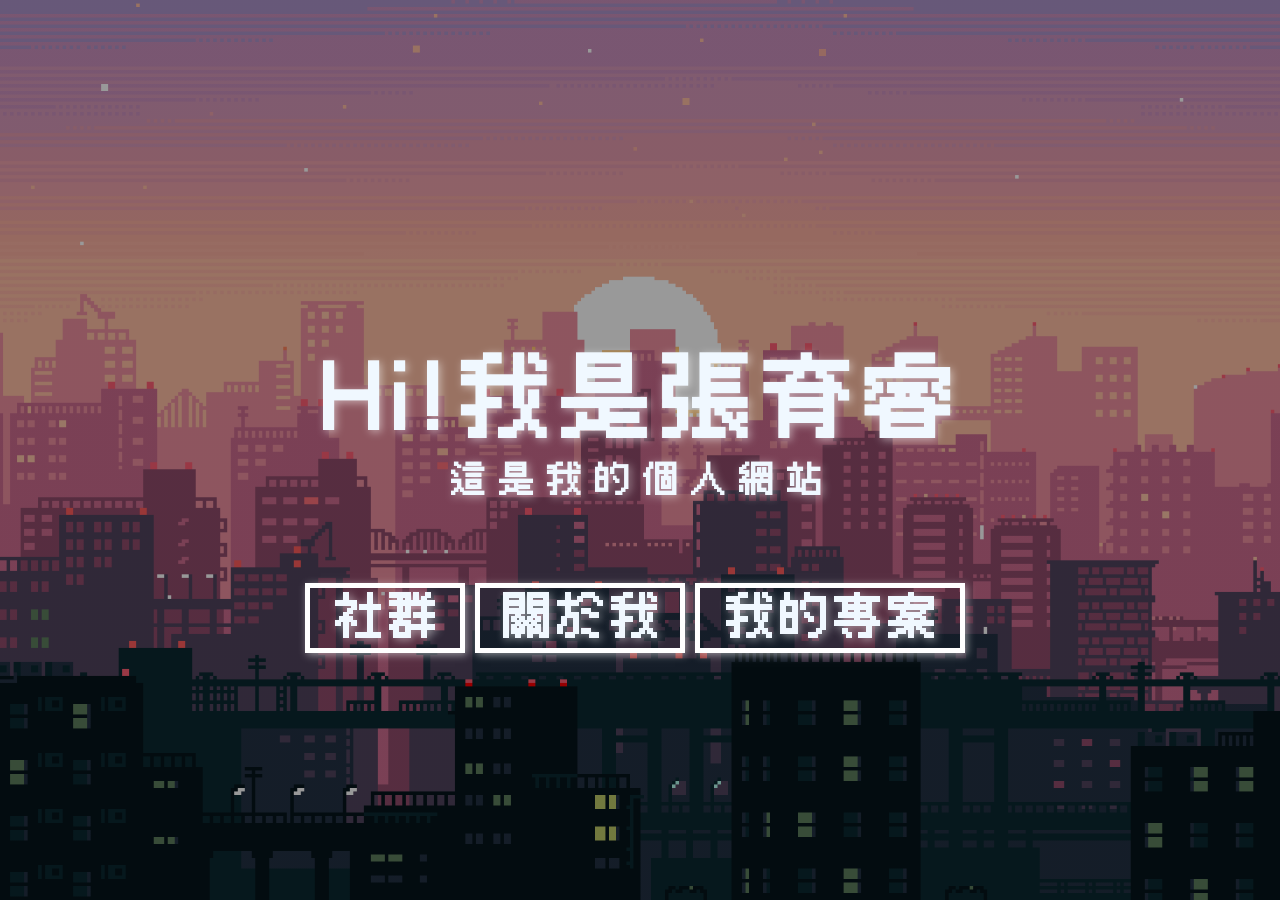
<file: index.html>
<!DOCTYPE html>
<!-- 矮額你怎麼在偷看 -->
<html lang="zh-TW">
    <head>
        <meta charset="UTF-8">
        <link rel="stylesheet" href="style.css">
    </head>
    <body>
        <!-- text -->
        <div class="d1v">
            <h1 class="d1v_world">Hi!我是張育睿</h1> 
        </div>
        <div class="d2v">
            <h1 class="d2v_world">這是我的個人網站</h1>
        </div>
        <!-- button -->
        <div class="button1" id="btn1">
            <h1 class="button1_world">社群</h1>
        </div>
        <div class="button2" id="btn2">
            <h1 class="button2_world">關於我</h1>
        </div>
        <div class="button3" id="btn3">
            <h1 class="button3_world">我的專案</h1>
        </div>
        <!-- windows -->
        <div class="windows1" id="windows_1">
            <h1 class="windows1_text" id="windows_1_text">社群</h1>
            <h1 class="windows1_ig_text">我的IG   ray_.1208</h1>
            <img src="images/ig_logo.png" class="windows1_ig_image">
            <h1 class="windows1_githib_text">我的GitHub   XKKDD</h1>
            <img src="images/github_logo.png" class="windows1_github_image">
            <div class="windows1_close" id="windows_1_close"></div>
        </div>
        <div class="windows2" id="windows_2">
            <h1 class="windows2_text" id="windows_2_text">關於我</h1>
            <h1 class="windows2_text1">我是新莊高中的學生,玩了10年minecraft,目前正在學程式。(剩下之後再寫)<br>
                                       <br>特殊經歷:<br>
                                       曾經連續多屆北區扯鈴比賽乙類特優<br>
                                       甲類第四名<br>
                                       在全國體操比賽某個很水的獎項全國第一<br>
            </h1>
            <div class="windows2_close" id="windows_2_close"></div>
        </div>
        <div class="windows3" id="windows_3">
            <h1 class="windows3_text" id="windows_3_text">我的專案</h1>
            <h1 class="windows3_text1">我沒有專案:(</h1>
            <div class="windows3_close" id="windows_3_close"></div>
        </div>
    </body>

    <script>
        /* 1 */
        const btn1 = document.getElementById("btn1");
        const windows_1 = document.getElementById("windows_1");
        const windows_1_close = document.getElementById("windows_1_close");
        btn1.onclick = function() {
            windows_1.style.animation = "open 0.3s ease-in-out forwards";
            windows_1.style.display = "block";
            windows_1_close.style.display = "block";
        }
        windows_1_close.onclick = function() {
            windows_1.style.animation = "close 0.2s ease-in-out forwards";
            setTimeout(function() {
                windows_1.style.display = "none";
                windows_1_close.style.display = "none";
            }, 300);           
        }
        /* 2 */
        const btn2 = document.getElementById("btn2");
        const windows_2 = document.getElementById("windows_2");
        const windows_2_close = document.getElementById("windows_2_close");
        btn2.onclick = function() {
            windows_2.style.animation = "open 0.3s ease-in-out forwards";
            windows_2.style.display = "block";
            windows_2_close.style.display = "block";
        }
        windows_2_close.onclick = function() {
            windows_2.style.animation = "close 0.2s ease-in-out forwards";
            setTimeout(function() {
                windows_2.style.display = "none";
                windows_2_close.style.display = "none";
            }, 300);
        }
        /* 3 */
        const btn3 = document.getElementById("btn3");
        const windows_3 = document.getElementById("windows_3");
        const windows_3_close = document.getElementById("windows_3_close");
        btn3.onclick = function() {
            windows_3.style.animation = "open 0.3s ease-in-out forwards";
            windows_3.style.display = "block";
            windows_3_close.style.display = "block";
        }
        windows_3_close.onclick = function() {
            windows_3.style.animation = "close 0.2s ease-in-out forwards";
            setTimeout(function() {
                windows_3.style.display = "none";
                windows_3_close.style.display = "none";
            }, 300);
        }
    </script>
</html>
</file>
<file: style.css>
@font-face {
    font-family: 'Cubic_11';
    src: url('Cubic_11.ttf') format('truetype'); /* 載入字體 */
}
* {
    margin: 0;
    padding: 0;
}

body {
    background-image: linear-gradient(rgba(0, 0, 0, 0.4), rgba(0, 0, 0, 0.4)), url(images/back_images.png); /* 背景變暗 */
    background-size: cover;
    background-position: center;
    background-attachment: fixed;
    min-height: 100vh;
    font-family: 'Press Start 2P','Cubic_11', sans-serif; /* 字體 */
}

.d1v {
    position: absolute;
    height: 100px;/* 高 */
    width: 1500px;/* 寬 */
    display: flex;
    justify-content: center;/* 文字置中 */
    align-items: center;/* 文字置中 */
    left: 50%;/* 置中 */
    transform: translate(-50%,-100%);/* 調位置 */
    top: 50%;/* 往下 */    
    font-size: 280%;/* 字大小 */
}
.d1v_world{
    color: aliceblue;
    text-shadow: 2px 2px 8px rgba(255, 255, 255, 0.5); /* 加亮亮 */
    letter-spacing: 4px;/* 字距 */
}
.d2v{
    position: absolute;
    height: 100px;/* 高 */
    width: 1000px;/* 寬 */
    display: flex;
    justify-content: center;/* 文字置中 */
    align-items: center;/* 文字置中 */
    left: 50%;/* 置中 */
    transform: translate(-50%,-20%);/* 調位置 */
    top: 50%;/* 往下 */    
    font-size: 110%;/* 字大小 */
}
.d2v_world{
    color: aliceblue;
    text-shadow: 2px 2px 8px rgba(255, 255, 255, 0.5);/* 加亮亮 */
    letter-spacing: 10px;/* 字距 */
}
.button1{
    position: absolute;
    height: 60px;/* 高 */
    width: 150px;/* 寬 */
    display: flex;
    justify-content: center;/* 文字置中 */
    align-items: center;/* 文字置中 */
    font-size: 150%;/* 字大小 */
    left: 50%;/* 置中 */
    top: 50%;/* 往下 */  
    transform: translate(-335px,190%);/* 調位置 */
    border: 5px solid white;/* 邊框 */
    box-shadow: 2px 2px 8px rgba(255, 255, 255, 0.5);/* 加亮亮 */;
    cursor: pointer;/* 手指頭 */
}
.button1_world{
    color: aliceblue;
    text-shadow: 2px 2px 8px rgba(255, 255, 255, 0.5);/* 加亮亮 */
    letter-spacing: 2px;/* 字距 */
}
.button1:hover{
    border: 5px solid rgb(255, 62, 62);/* 邊框 */
}

.button2{
    position: absolute;
    height: 60px;/* 高 */
    width: 200px;/* 寬 */
    display: flex;
    justify-content: center;/* 文字置中 */
    align-items: center;/* 文字置中 */
    font-size: 150%;/* 字大小 */
    left: 50%;/* 置中 */
    top: 50%;/* 往下 */  
    transform: translate(-165px,190%);/* 調位置 */
    border: 5px solid white;/* 邊框 */
    box-shadow: 2px 2px 8px rgba(255, 255, 255, 0.5);/* 加亮亮 */;
    cursor: pointer;/* 手指頭 */
}
.button2_world{
    color: aliceblue;
    text-shadow: 2px 2px 8px rgba(255, 255, 255, 0.5);/* 加亮亮 */
    letter-spacing: 2px;/* 字距 */
}
.button2:hover{
    border: 5px solid rgb(255, 62, 62);/* 邊框 */
}

.button3{
    position: absolute;
    height: 60px;/* 高 */
    width: 260px;/* 寬 */
    display: flex;
    justify-content: center;/* 文字置中 */
    align-items: center;/* 文字置中 */
    font-size: 150%;/* 字大小 */
    left: 50%;/* 置中 */
    top: 50%;/* 往下 */  
    transform: translate(55px,190%);/* 調位置 */
    border: 5px solid white;/* 邊框 */
    box-shadow: 2px 2px 8px rgba(255, 255, 255, 0.5);/* 加亮亮 */;
    cursor: pointer;/* 手指頭 */
}
.button3_world{
    color: aliceblue;
    text-shadow: 2px 2px 8px rgba(255, 255, 255, 0.5);/* 加亮亮 */
    letter-spacing: 2px;/* 字距 */
}
.button3:hover{
    border: 5px solid rgb(255, 62, 62);/* 邊框 */
}
.windows1{
    display: none;
    position: absolute;
    top: 50%;
    left: 50%;
    transform: translate(-50%, -50%);
    height:600px;/* 高 */
    width:1000px;/* 寬 */
    background-image: url(images/page_window.png);
}
.windows1_close{
    height:58px;/* 高 */
    width:62px; /* 寬 */
    display: none;
    position: absolute;
    top: 0%;
    left:100%;
    transform: translateX(-100%);
    cursor: pointer;/* 手指頭 */
}
.windows1_close:hover{
    border: 6px solid rgb(243, 112, 112);
    box-sizing: border-box;
}
.windows1_text{
    top: 0%;
    left: 0%;
    color: rgba(255, 255, 255, 0.809);
    text-shadow: 2px 2px 8px rgba(255, 255, 255, 0.5);/* 加亮亮 */
    transform: translate(10px,10px);
}
.windows1_ig_text{
    top: 0%;
    left: 0%;
    transform: translate(120px,50px);
    color: rgba(255, 255, 255, 0.809);
    text-shadow: 2px 2px 8px rgba(255, 255, 255, 0.5);/* 加亮亮 */
    font-size: 400%
}
.windows1_githib_text{
    top: 0%;
    left: 0%;
    transform: translate(120px,-10px);
    color: rgba(255, 255, 255, 0.809);
    text-shadow: 2px 2px 8px rgba(255, 255, 255, 0.5);/* 加亮亮 */
    font-size: 400%
}
.windows1_ig_image{
    top: 0%;
    left: 0%;
    transform: translate(10px,-40px);
    width: 100px;
}
.windows1_github_image{
    top: 0%;
    left: 0%;
    transform: translate(10px,-100px);
    width: 100px;
}
.windows2{
    display: none;
    position: absolute;
    top: 50%;
    left: 50%;
    transform: translate(-50%, -50%);
    height:600px;/* 高 */
    width:1000px;/* 寬 */
    background-image: url(images/page_window.png);
}
.windows2_close{
    height:58px;/* 高 */
    width:62px; /* 寬 */
    display: none;
    position: absolute;
    top: 0%;
    left:100%;
    transform: translateX(-100%);
    cursor: pointer;/* 手指頭 */
}
.windows2_close:hover{
    border: 6px solid rgb(243, 112, 112);
    box-sizing: border-box;
}
.windows2_text{
    top: 0%;
    left: 0%;
    color: rgba(255, 255, 255, 0.809);
    text-shadow: 2px 2px 8px rgba(255, 255, 255, 0.5);/* 加亮亮 */
    transform: translate(10px,10px);
}
.windows2_text1{
    top: 0%;
    left: 0%;
    transform: translate(10px,30px);
    color: rgba(255, 255, 255, 0.809);
    text-shadow: 2px 2px 8px rgba(255, 255, 255, 0.5);/* 加亮亮 */
    font-size: 300%;
    line-height: 1.3;
}
.windows3{
    display: none;
    position: absolute;
    top: 50%;
    left: 50%;
    transform: translate(-50%, -50%);
    height:600px;/* 高 */
    width:1000px;/* 寬 */
    background-image: url(images/page_window.png);
}
.windows3_close{
    height:58px;/* 高 */
    width:62px; /* 寬 */
    display: none;
    position: absolute;
    top: 0%;
    left:100%;
    transform: translateX(-100%);
    cursor: pointer;/* 手指頭 */
}
.windows3_close:hover{
    border: 6px solid rgb(243, 112, 112);
    box-sizing: border-box;
}
.windows3_text{
    top: 0%;
    left: 0%;
    transform: translate(10px,10px);
    color: rgba(255, 255, 255, 0.809);
    text-shadow: 2px 2px 8px rgba(255, 255, 255, 0.5);/* 加亮亮 */
}
.windows3_text1{
    top: 0%;
    left: 0%;
    transform: translate(320px,250px);
    color: rgba(255, 255, 255, 0.809);
    text-shadow: 2px 2px 8px rgba(255, 255, 255, 0.5);/* 加亮亮 */
    font-size: 300%;
}
@keyframes open {/* ai寫的 */
    0% {
        transform: translate(-50%, -50%) scaleY(0.01) scaleX(0);
        opacity: 0;
    }
    50% {
        transform: translate(-50%, -50%) scaleY(0.01) scaleX(1); 
        opacity: 1;
    }
    100% {
        transform: translate(-50%, -50%) scaleY(1) scaleX(1); 
    }
}
@keyframes close {
    0% {
        transform: translate(-50%, -50%) scaleY(1) scaleX(1);
        opacity: 1;
    }
    50% {
        transform: translate(-50%, -50%) scaleY(0.01) scaleX(1); /* 先垂直壓扁成一條線 */
        opacity: 1;
    }
    100% {
        transform: translate(-50%, -50%) scaleY(0) scaleX(0);    /* 最後縮成一個點不見 */
        opacity: 0;
    }
}
</file>
